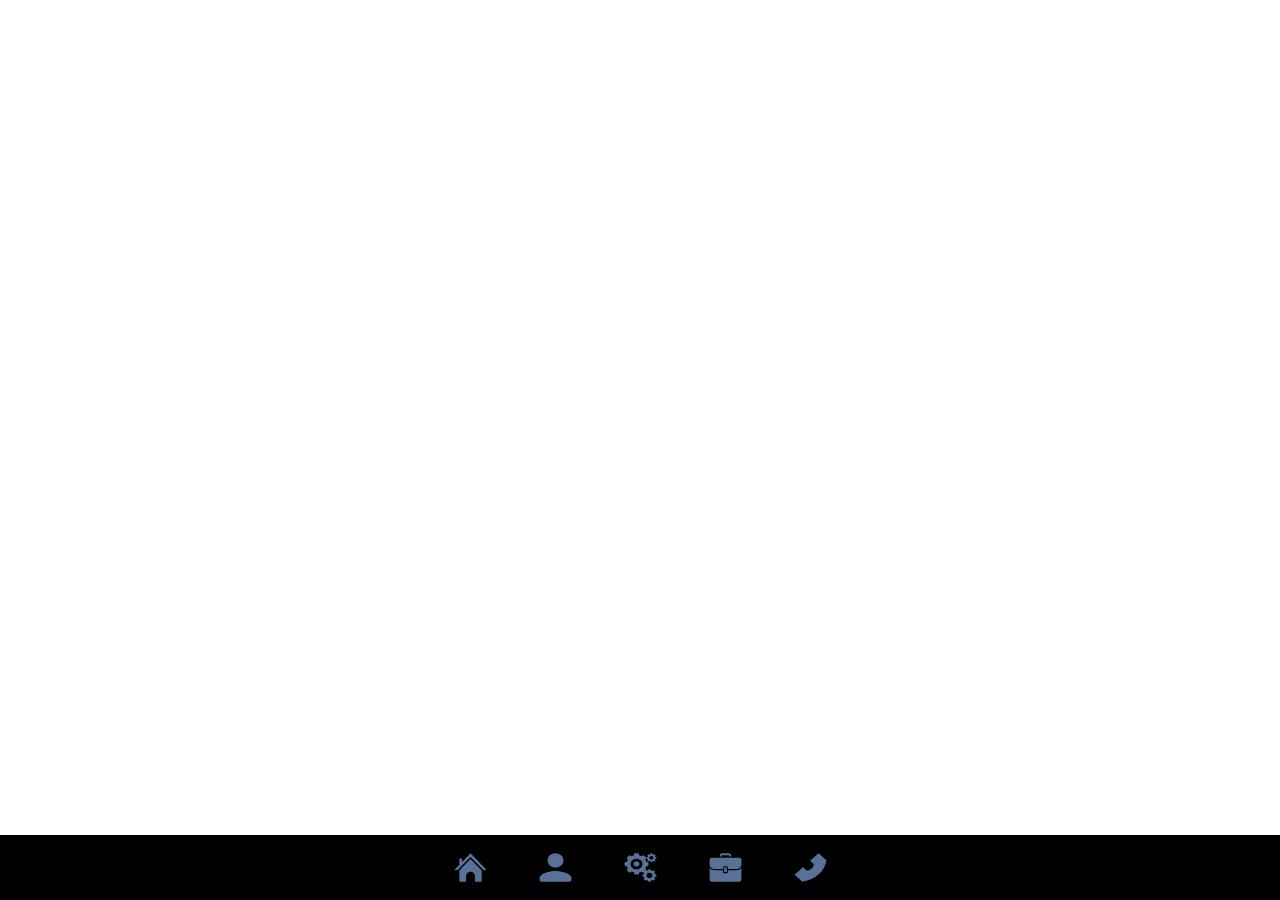
<file: Atividade2/index.html>
<!DOCTYPE html>
<html lang="pt-br">
<head>
    <meta charset="UTF-8">
    <meta name="viewport" content="width=device-width, initial-scale=1.0">
    <title>Atividade02</title>
    <link rel="stylesheet" href="css/style.css">
    
</head>
<body>
    <footer class="Rodapé">
        <div class="simbolos">
            <img src="img/home (3).svg" alt="home">
            <img src="img/sobre (2).svg" alt="sobre">
            <img src="img/skill (2).svg" alt="skill">
            <img src="img/port (2).svg" alt="port">
            <img src="img/fone (1).svg" alt="fone">
        </div>
    </footer>
    
    <script src="js/script.js"></script>
</body>
</html>
</file>
<file: Atividade2/css/style.css>
* {
    margin: 0;
    padding: 0;
    box-sizing: border-box;
}
body {
    min-height: 100vh;
    display: flex;
    flex-direction: column;
}
.Rodapé {
    background-color: #000000; 
    padding: 10px 20px;          /* Espaçamento interno (cima/baixo e lados) */
    width: 100%;
    display: flex;
    margin-top: auto;
    justify-content: center;
}
.simbolos{
    display: flex;
    align-items:center; /* Alinha na altura certinha */
    gap: 40px;        
}
.simbolos img{
    width: 45px;
    height: 45px;
}
</file>
